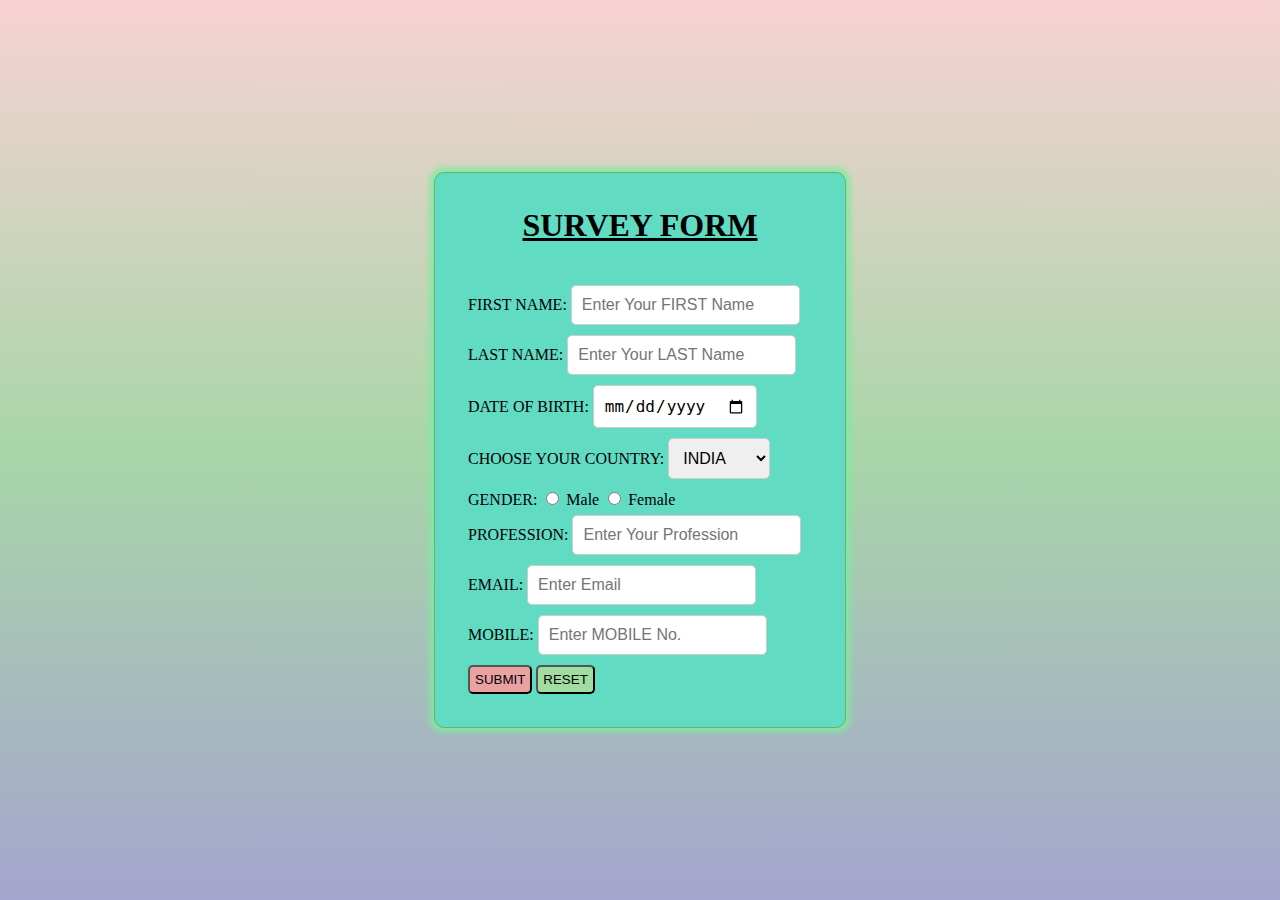
<file: survey_form/index.html>
<!DOCTYPE html>
<html>
    <head>
        <meta charset="utf-8">
        <meta http-equiv="X-UA-Compatible" content="IE=edge">
        <title></title>
        <meta name="description" content>
        <meta name="viewport" content="width=device-width, initial-scale=1">
        <link rel="stylesheet" href="./style.css">
    </head>
    <body>
        <div class="container">
            <h1><u>SURVEY FORM</u></h1>
            
            <form>

                <div class="input text">

                    <!-- Name  -->
                    <label for="fname">FIRST NAME:</label>
                    <input type="text" id="fname" placeholder="Enter Your FIRST Name" class="input-field" required /><br/>
                    <label for="lname">LAST NAME:</label>
                    <input type="text" id="lname" placeholder="Enter Your LAST Name" class="input-field" required /><br/>

                    <!-- dob  -->
                    <label for="dob">DATE OF BIRTH:</label>
                    <input type="date" id="dob" placeholder="Enter Your DOB " class="input-field" required /><br/>

                    <!-- country -->
                    <label for="country">CHOOSE YOUR COUNTRY:</label>
                    <select id="country" name="country" class="input-field" required>
                        <option value="india" selected>INDIA</option>
                        <option value="usa">USA</option>
                        <option value="china">CHINA</option>
                        <option value="russia">RUSSIA</option>
                    </select><br/>

                    <!-- gender  -->
                    <label>GENDER:</label>
                    <input type="radio" id="male" name="gender" value="male" class="input-field">
                    <label for="male">Male</label>
                    <input type="radio" id="female" name="gender" value="female" class="input-field">
                    <label for="female">Female</label><br>

                    <!-- profession  -->
                    <label for="profession">PROFESSION:</label>
                    <input type="text" id="profession" placeholder="Enter Your Profession" class="input-field" required /><br/>


                    <!-- email  -->
                    <label for="email">EMAIL:</label>
                    <input type="email" id="email" placeholder="Enter Email" class="input-field" required/><br/>


                    <!-- mobile no. -->
                    <label for="mobile">MOBILE:</label>
                    <input type="number" id="mobile" placeholder="Enter MOBILE No."  class="input-field" required/>

                </div>

                <div class="btn">
                    <button id="submit">SUBMIT</button>
                    <button id="reset">RESET</button>
                </div>

            </form>
        </div>
        <script src="./script.js" async defer></script>
    </body>
</html>
</file>
<file: survey_form/style.css>
body{
    display: flex;
    justify-content: center; 
    align-items: center; 
    height: 100vh; 
    margin: 0;
    background: linear-gradient(rgb(247, 210, 210),rgb(168, 214, 168),rgb(165, 165, 206));
}

.container{
    background-color: rgb(98, 219, 195);
    width: 30vw;
    padding: 1%;
    border-radius: 10px;
    border: 1px solid rgb(112, 174, 112);
    box-shadow: 0 0 6px 4px rgb(128, 233, 161);
}


h1{
    text-align: center;
}
form{
    padding: 20px;
}

.input-field{
    padding: 10px;
    border: 1px solid #ccc;
    border-radius: 5px;
    font-size: 16px;
    margin-bottom: 10px;
}

.btn button{
    border-radius: 5px;
    padding: 5px;
}

#submit{
    background-color: rgb(234, 161, 161);
}

#reset{
    background-color: rgb(161, 220, 161);
}

@media (max-width: 768px) {
    .container {
        width: 50%; 
    }

    .input-field {
        font-size: 14px; 
    }
}
</file>
